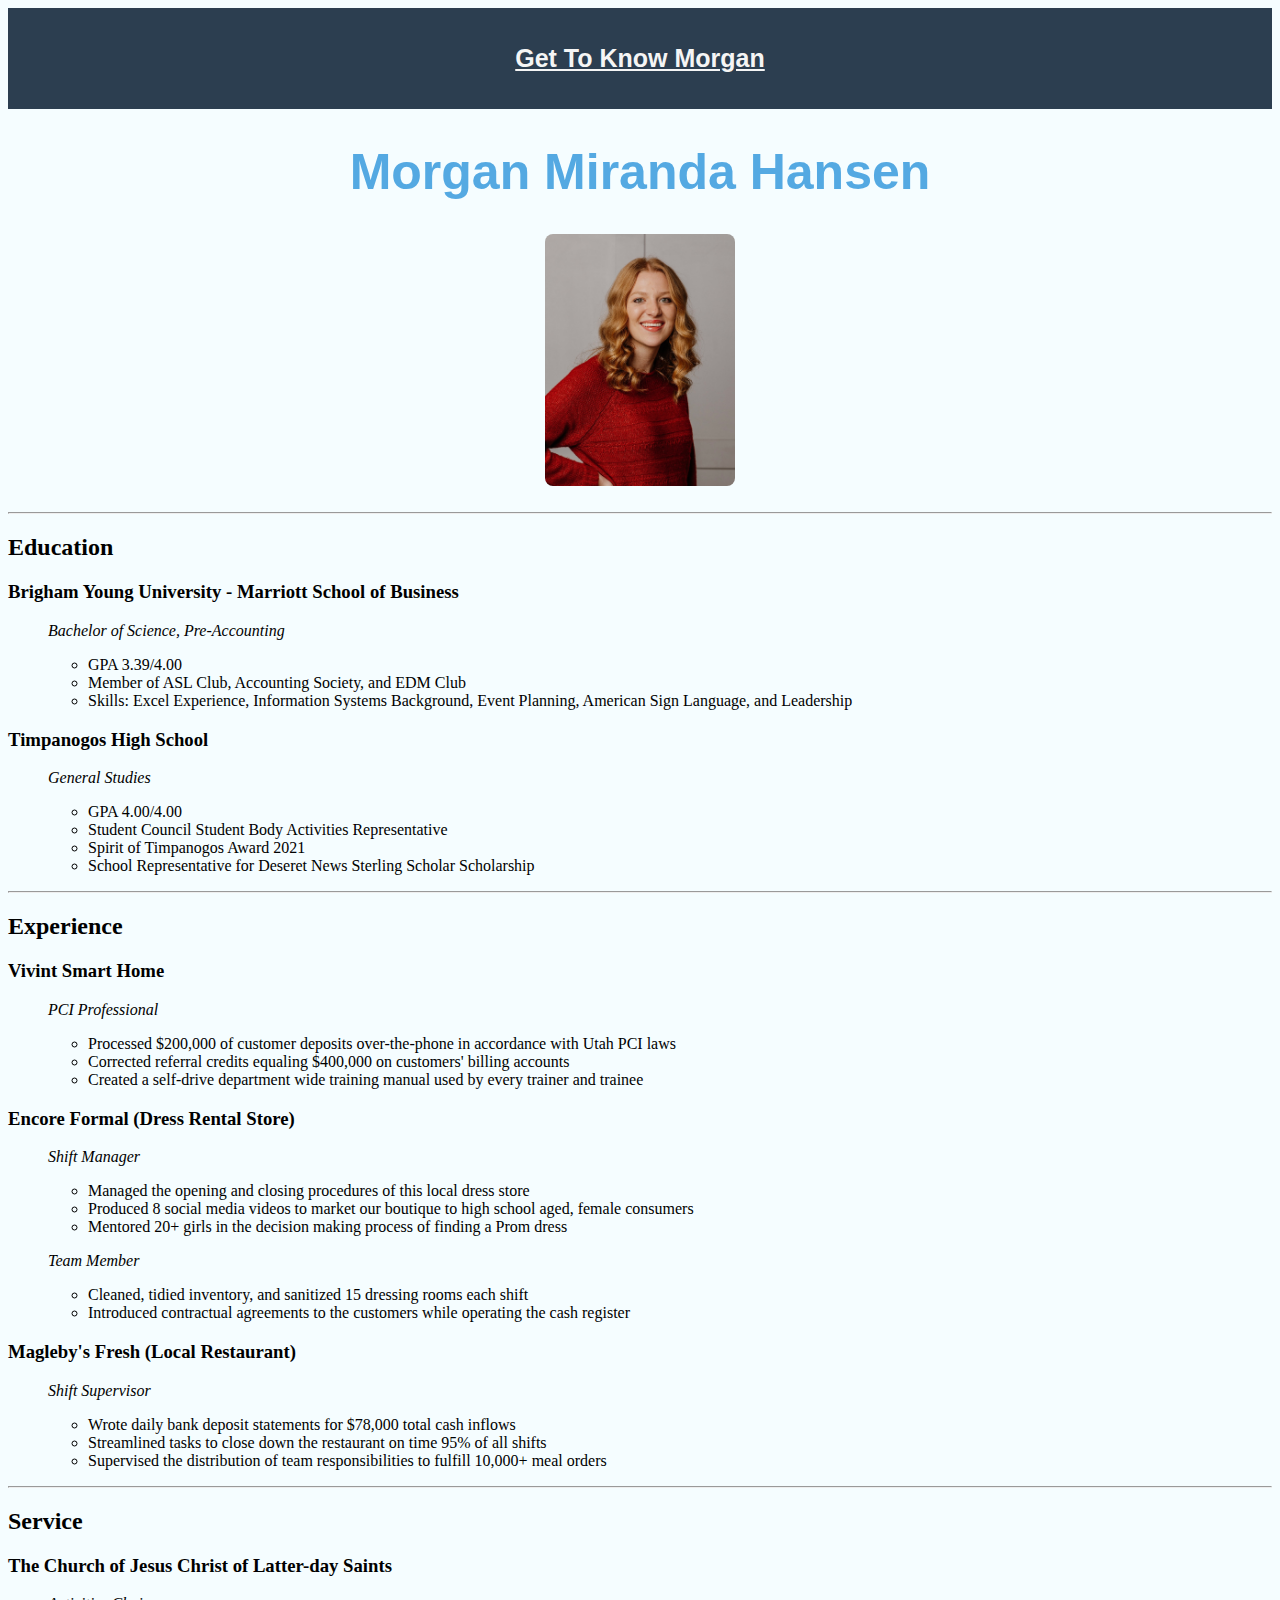
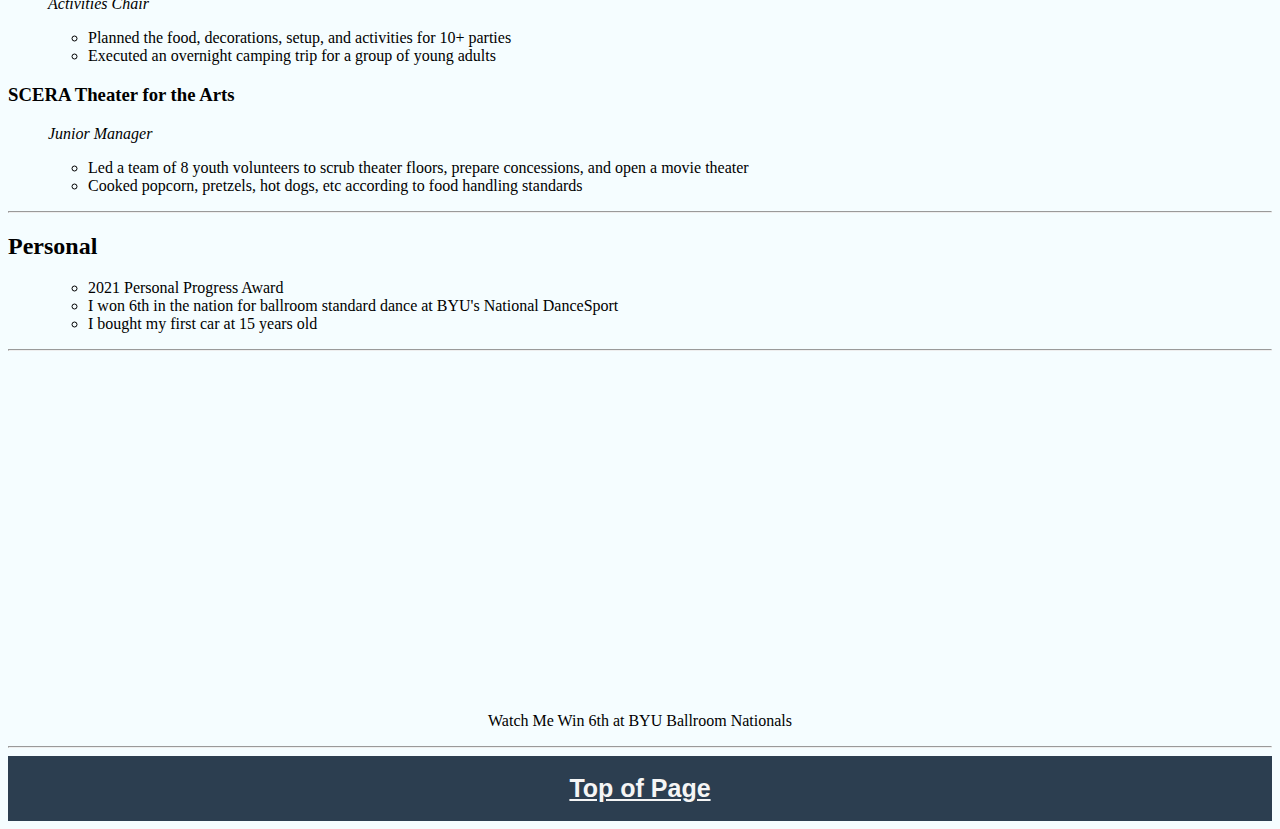
<file: Stratch.html>
<!DOCTYPE html>
<html lang="en">
<head>
    <meta charset="UTF-8">
    <meta http-equiv="X-UA-Compatible" content="IE=edge">
    <meta name="viewport" content="width=device-width, initial-scale=1.0">
    <link rel="stylesheet" type="text/css" href="css/mystyles.css">
    <title>Personal Resume</title>
</head>
<body>
    <div>
        <nav id="Border">
        <br>
        <br>
        <a href="index.html">Get To Know Morgan</a>
        <br>
        <br>
        <br>
        </nav>
    </div>
    <div id="Beginning">
        <h1>Morgan Miranda Hansen</h1>
    </div>
    <div>
        <img id="professional" src="assets/img/Professional.jpg" alt="Professional Headshot">
    </div>
    <br>
    <hr class="dashed">
    <div id="Resume">
            <h2 id="education">Education</h2>
            <h3>Brigham Young University - Marriott School of Business</h3>
        <ol id="Education"> 
            <P id="it">Bachelor of Science, Pre-Accounting</P>
            <ul>
                <li>GPA 3.39/4.00</li>
                <li>Member of ASL Club, Accounting Society, and EDM Club</li>
                <li>Skills: Excel Experience, Information Systems Background, Event Planning, American Sign Language, and
                    Leadership</li>
            </ul>
        </ol>
        <h3>Timpanogos High School</h3>
        <ol id="high school">
            <p id="it">General Studies</p>
            <ul>
                <li>GPA 4.00/4.00</li>
                <li>Student Council Student Body Activities Representative</li>
                <li>Spirit of Timpanogos Award 2021</li>
                <li>School Representative for Deseret News Sterling Scholar Scholarship</li>
            </ul>
        </ol>
        <hr class="dashed">
        <h2 id="experience">Experience</h2>
        <h3>Vivint Smart Home</h3>
        <ol>
            <p id="it">PCI Professional</p>
            <ul>
                <li>Processed $200,000 of customer deposits over-the-phone in accordance with Utah PCI laws</li>
                <li>Corrected referral credits equaling $400,000 on customers' billing accounts</li>
                <li>Created a self-drive department wide training manual used by every trainer and trainee</li>
            </ul>
        </ol>
        <h3>Encore Formal (Dress Rental Store)</h3>
        <ol>
            <p id="it">Shift Manager</p>
            <ul>
                <li>Managed the opening and closing procedures of this local dress store</li>
                <li>Produced 8 social media videos to market our boutique to high school aged, female consumers</li>
                <li>Mentored 20+ girls in the decision making process of finding a Prom dress</li>
            </ul>
            <p id="it">Team Member</p>
            <ul>
                <li>Cleaned, tidied inventory, and sanitized 15 dressing rooms each shift</li>
                <li>Introduced contractual agreements to the customers while operating the cash register</li>
            </ul>
        </ol>
        <h3>Magleby's Fresh (Local Restaurant)</h3>
        <ol>
            <p id="it">Shift Supervisor</p>
            <ul>
                <li>Wrote daily bank deposit statements for $78,000 total cash inflows</li>
                <li>Streamlined tasks to close down the restaurant on time 95% of all shifts</li>
                <li>Supervised the distribution of team responsibilities to fulfill 10,000+ meal orders</li>
            </ul>
        </ol>
        <hr class="dashed">
        <h2 id="service">Service</h2>
        <h3>The Church of Jesus Christ of Latter-day Saints</h3>
        <ol>
            <p id="it">Activities Chair</p>
            <ul>
                <li>Planned the food, decorations, setup, and activities for 10+ parties</li>
                <li>Executed an overnight camping trip for a group of young adults</li>
            </ul>
        </ol>
        <h3>SCERA Theater for the Arts</h3>
        <ol>
            <p id="it">Junior Manager</p>
            <ul>
                <li>Led a team of 8 youth volunteers to scrub theater floors, prepare concessions, and open a movie theater</li>
                <li>Cooked popcorn, pretzels, hot dogs, etc according to food handling standards</li>
            </ul>
        </ol>
        <hr class="dashed">
        <h2 id="personal">Personal</h2>
        <ol>
            <ul>
                <li>2021 Personal Progress Award</li>
                <li>I won 6th in the nation for ballroom standard dance at BYU's National DanceSport</li>
                <li>I bought my first car at 15 years old</li>
            </ul>
        </ol>
        <hr class="dashed">
    </div>
    <br>
    <div id="video">
        <iframe width="560" height="315" src="https://www.youtube.com/embed/sZzU-_1hXJE" title="YouTube video player" frameborder="0" allow="accelerometer; autoplay; clipboard-write; encrypted-media; gyroscope; picture-in-picture; web-share" allowfullscreen></iframe>
        <p>Watch Me Win 6th at BYU Ballroom Nationals</p>
        <hr class="dashed">
        <nav>
            <br>
            <a href="#Border" id="anchor">Top of Page</a>
            <br>
            <br>
        </nav>
    </div>
</body>
</html>
</file>
<file: css/mystyles.css>
nav{
    background-color:#2c3e50;
    text-align: center;
}

nav a{
    color: whitesmoke;
    font-size:25px;
    font-weight:bold;
    font-family:'Franklin Gothic Medium', 'Arial Narrow', Arial, sans-serif;
}

#Beginning{
    text-align:center;
    font-size: 25px;
    color:rgb(84, 169, 226);
    font-family:Verdana, Geneva, Tahoma, sans-serif;
}

img{
    width:15%;
    display:block;
    margin-left: auto;
    margin-right: auto;
}

#video{
    text-align: center;
    color:black;
}

.header{
    font-weight:bold;
}

#title{
    color:black;
    text-align: center;
}

body{
    background-color:rgb(245, 253, 255);
}

#professional{
    border-radius: 8px;
}

#it{
    font-style: italic;
}
</file>
